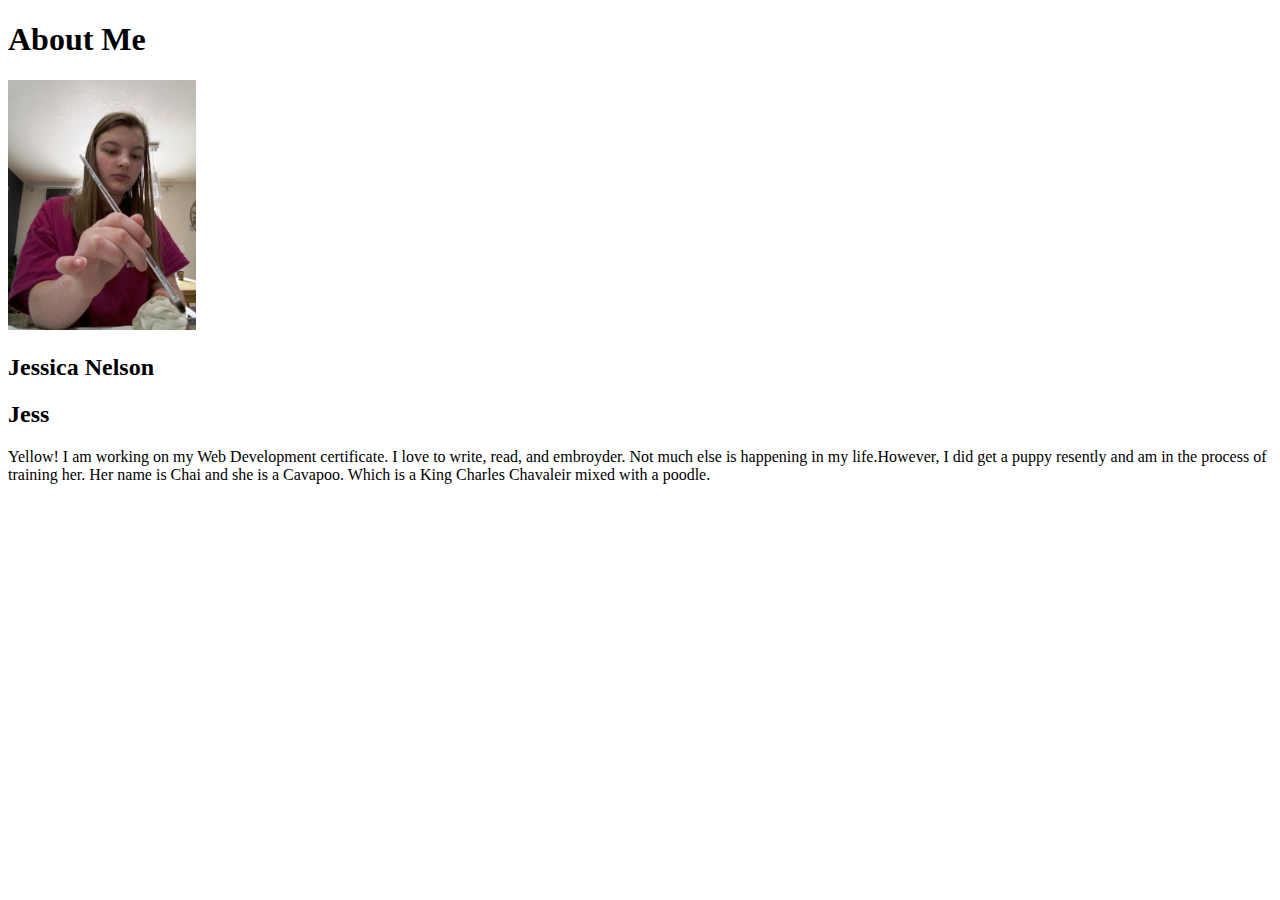
<file: wdd130/about_me/index.html>
<!DOCTYPE html>
<html>
    <head>
        <title>Jessica Nelson</title>
    </head>
    <body>
        <h1>About Me</h1>
        <img src="20200423_105730.jpg" alt="image of me" height="250px">
        <h2>Jessica Nelson</h2>
        <h2>Jess</h2>
        <p>Yellow! I am working on my Web Development certificate. I love to write, read, and embroyder. Not much else is happening in my life.<break>However, I did get a puppy resently and am in the process of training her. Her name is Chai and she is a Cavapoo. Which is a King Charles Chavaleir mixed with a poodle.</break></p>
    </body>
</html>
</file>
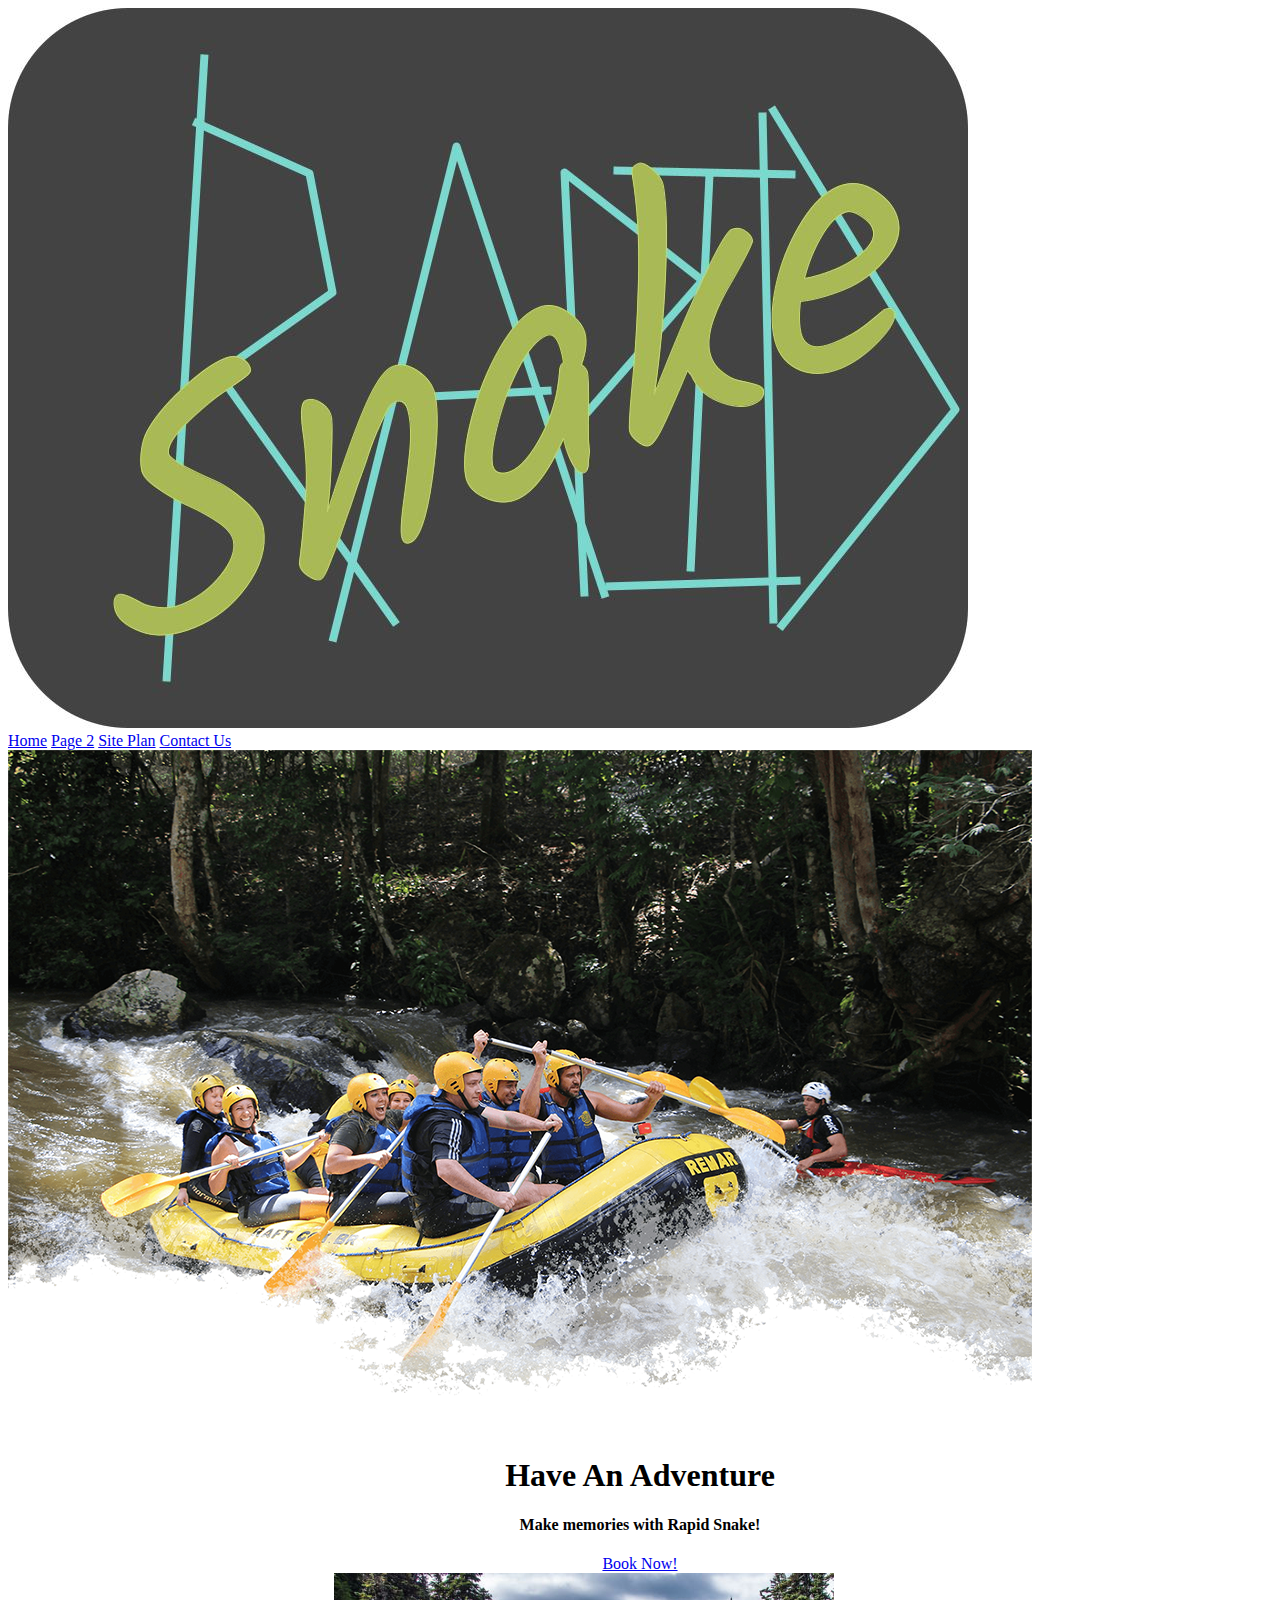
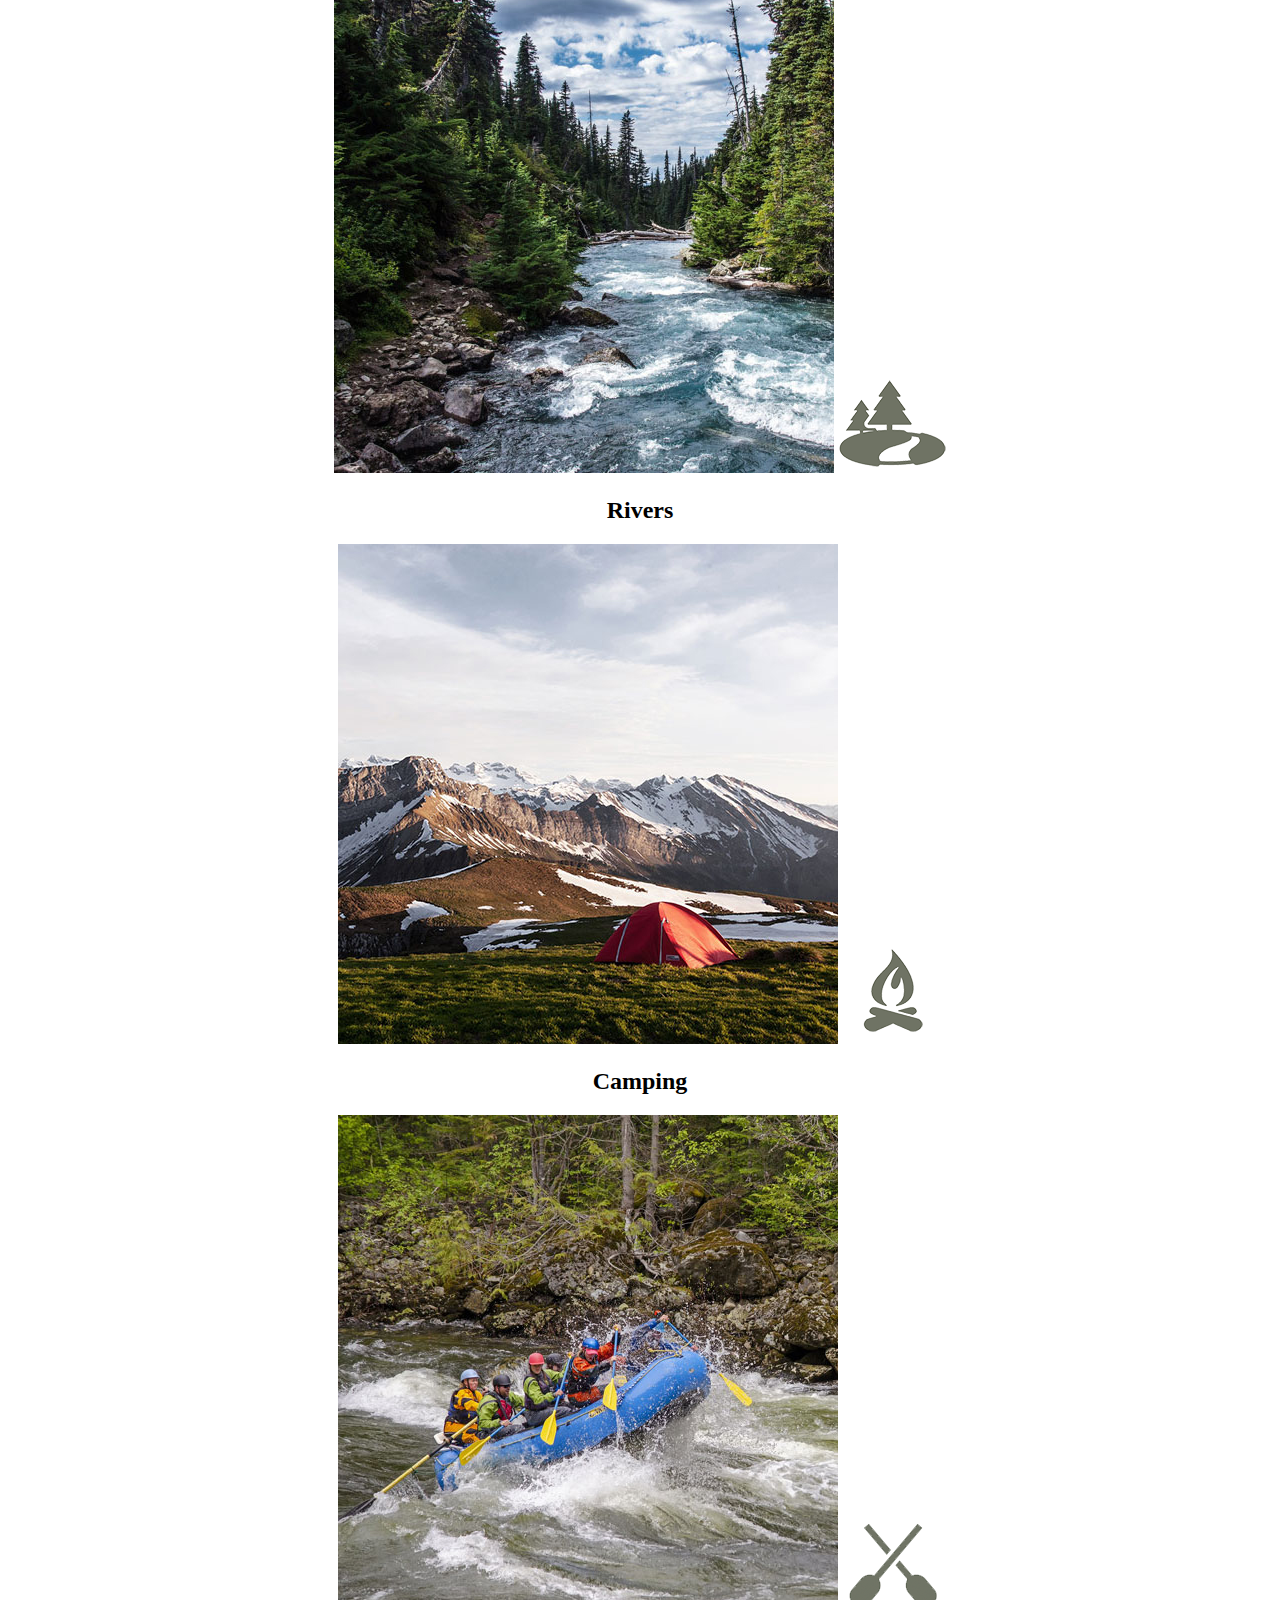
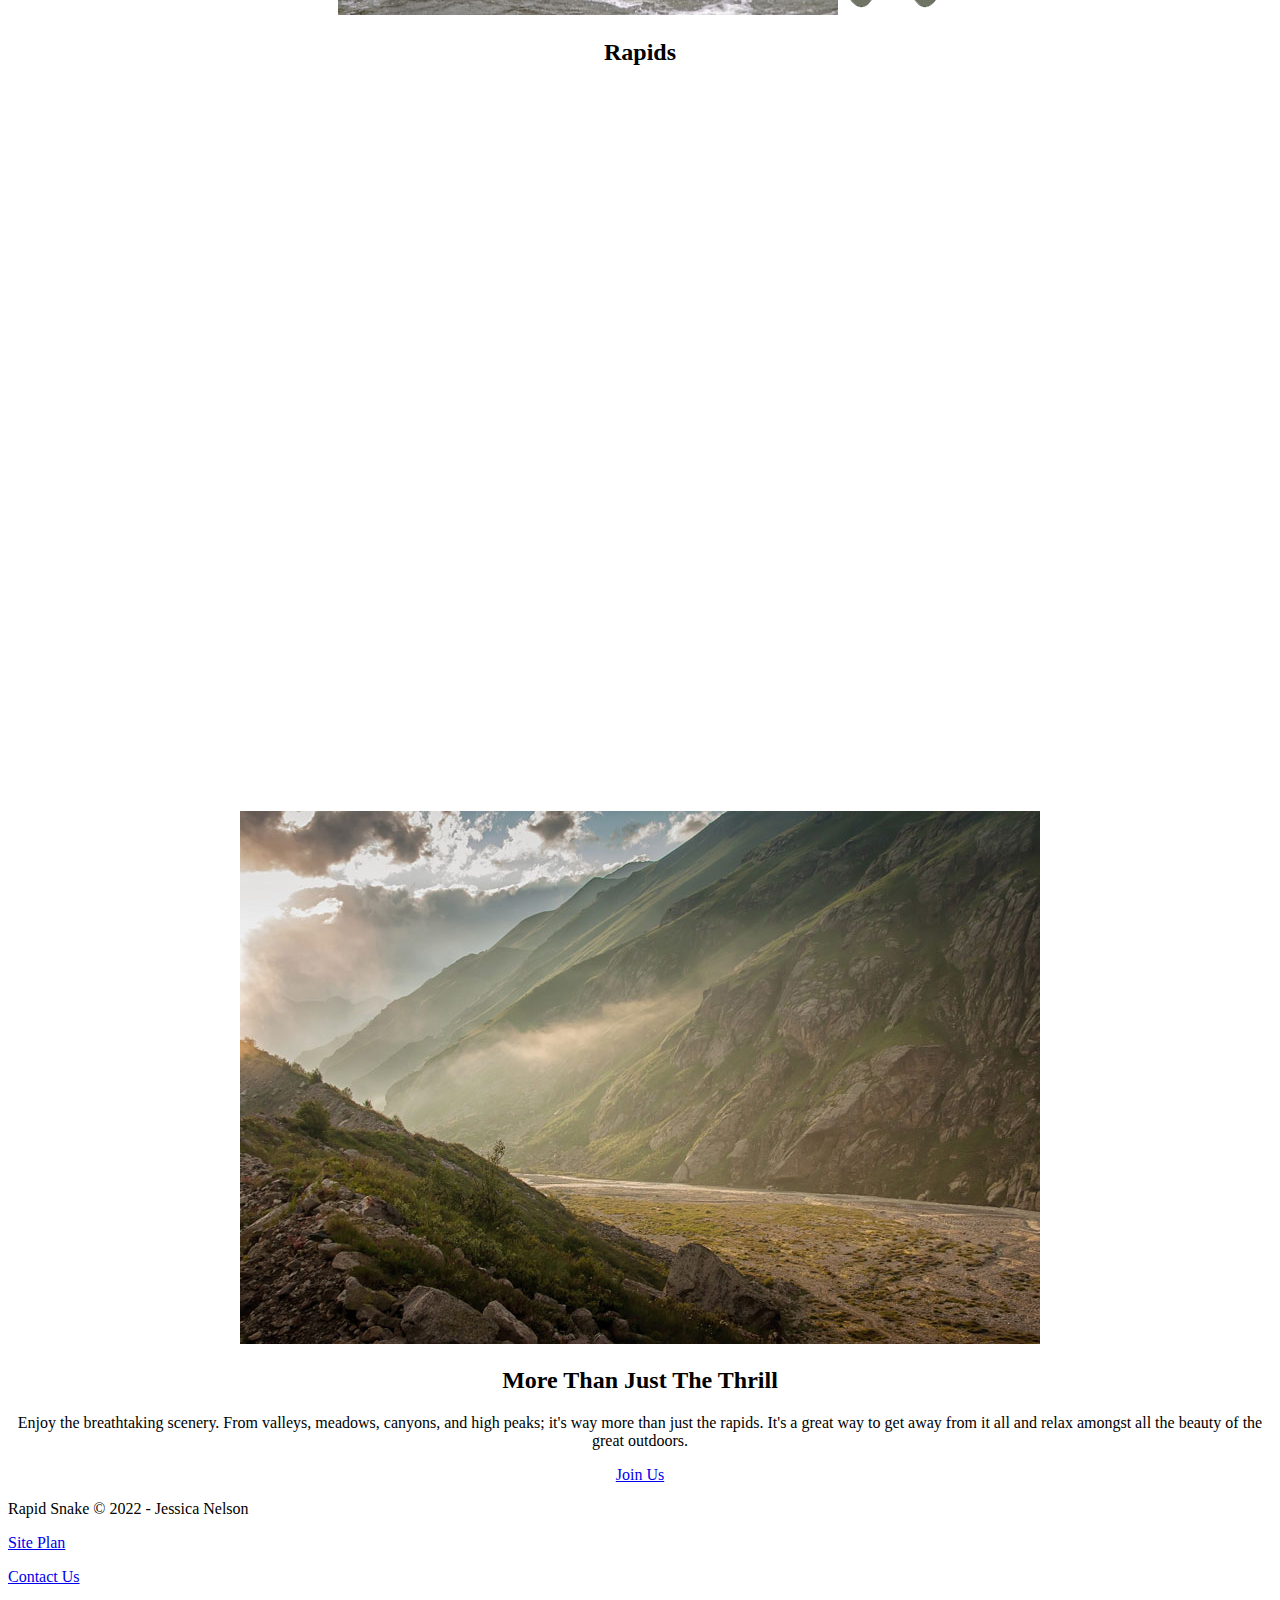
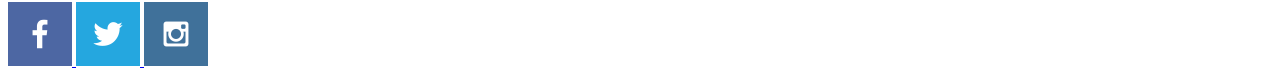
<file: wdd130/wwr/index.html>
<!DOCTYPE html>
<html lang="en">
<head>
    <meta charset="UTF-8">
    <meta http-equiv="X-UA-Compatible" content="IE=edge">
    <meta name="viewport" content="width=device-width, initial-scale=1.0">
    <title>Rapid Snake Home</title>
    <link rel="stylesheet" href="styles/style.css">
</head>
<body>
    <header>
        <a id="logo_link" href="index.html">
            <img class= "logo" src="images/logo1.jpg" alt= "Rapid Snake Logo">
        </a>
        <nav>
            <a href="index.html">Home</a>
            <a href="#">Page 2</a>
            <a href="site-plan-rafting.html">Site Plan</a>
            <a href="contactus.html">Contact Us</a>
        </nav>
    </header>
    <div id="hero">
        <div id="hero-box">
            <img id="hero-img" src="images/hero.png" alt="people enjoying life">
        </div>
        <section id="hero-msg">
            <h1 class="home-title">Have An Adventure</h1>
            <h4>Make memories with Rapid Snake!</h4>
            <div class="button-box">
                <a class="book" href="rates.html">Book Now!</a>
            </div>
        </section>
    </div>
    <main class="home-grid">
        <section class="rivers-card">
            <img class="card-img" src="images/rivers.jpeg" alt="river">
            <img class="icon" src="images/river_icon.png" alt="river icon">
            <h2>Rivers</h2>
        </section>
        <section class="camping-card">
            <img class="card-img" src="images/camping.jpeg" alt="tent in mountains">
            <img class="icon" src="images/fire_icon.png" alt="fire icon">
            <h2>Camping</h2>
        </section>
        <section class="rapids-card">
            <img class="card-img" src="images/rapids.jpeg" alt="rafting boat">
            <img class="icon" src="images/oars.png" alt="oars icon">
            <h2>Rapids</h2>
        </section>
        <div id="background"></div>
        <img class="mountains" src="images/mountains.jpeg" alt="Misty mountains">
    <section class="msg">
        <h2>More Than Just The Thrill</h2>
        <p>Enjoy the breathtaking scenery. From valleys, meadows, canyons, and high peaks; it's way more than just the rapids. It's a great way to get away from it all and relax amongst all the beauty of the great outdoors. </p>
        <a class='join' href="rivers.html">Join Us</a>
    </section>
    </main>
    <footer>
        <p>Rapid Snake &copy; 2022 - Jessica Nelson</p>
        <p><a href="site-plan-rafting.html">Site Plan</a></p>
        <p><a href="contactus.html">Contact Us</a></p>
        <div class="social">
            <a href="http://facebook.com" target="_blank">
                <img src="images/facebook.png" alt="fb logo">
            </a>
            <a href="http://twitter.com" target="_blank">
                <img src="images/twitter.png" alt="twitter logo">
            </a>
            <a href="http://instagram.com" target="_blank">
                <img src="images/instagram.png" alt="instagram logo">
            </a>
        </div>
    </footer>
</body>
</html>
</file>
<file: wdd130/wwr/styles/style.css>
nav a {
    text-align: center;
}
#hero {
    max-width: 1600px;
    margin: 0 auto;
}
#hero-msg h1 {
    text-align: center;
}
#hero-msg h4 {
    text-align: center;
}
.button-box {
    text-align: center;
}
.home-grid {
    text-align: center;
}
#background {
    height: 725px;
}
</file>
